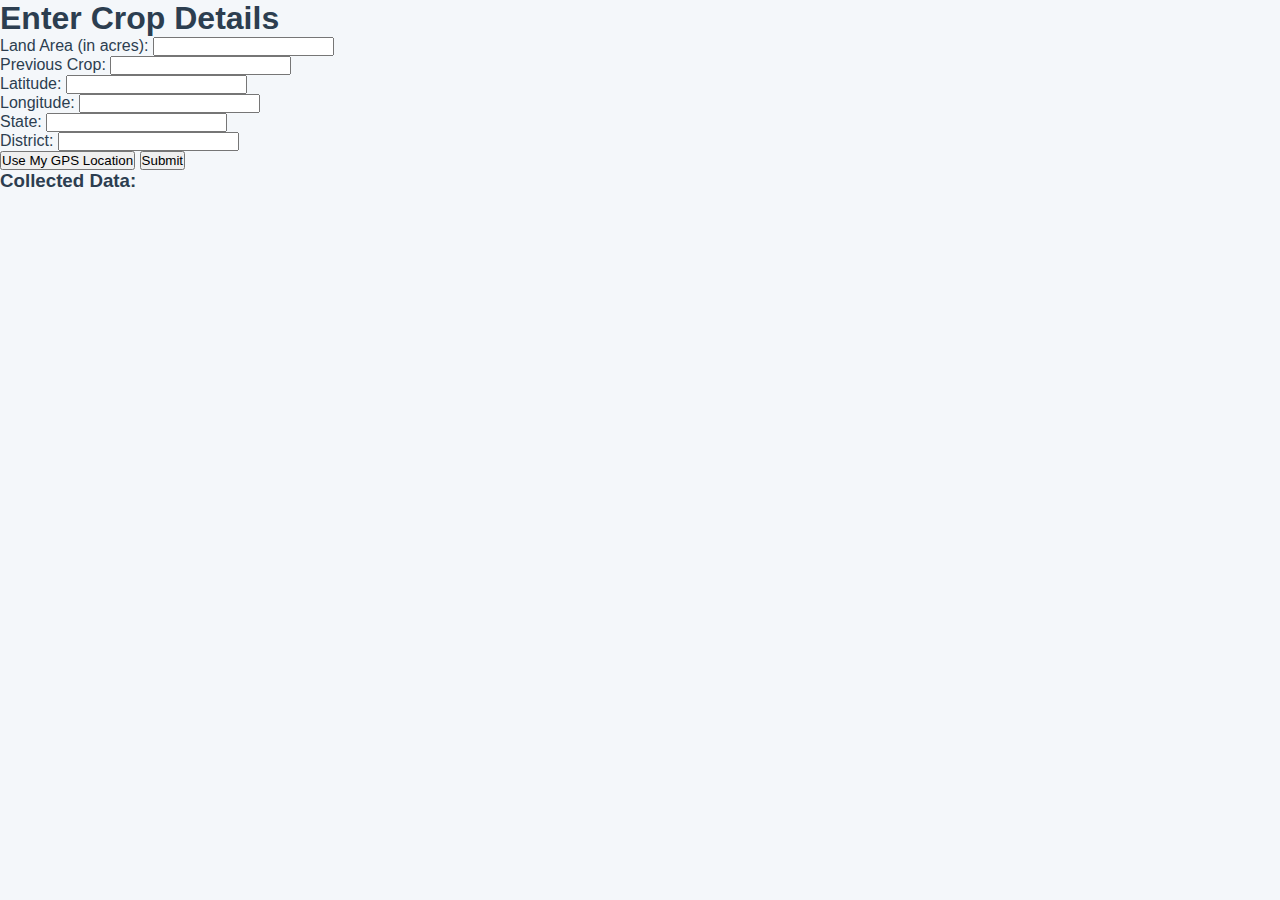
<file: frontend/text_input.html>
<!DOCTYPE html>
<html lang="en">
<head>
    <meta charset="UTF-8">
    <meta name="viewport" content="width=device-width, initial-scale=1.0">
    <title>AI Crop Recommendation</title>


    <link rel="preconnect" href="https://fonts.googleapis.com">
    <link href="https://fonts.googleapis.com/css2?family=Inter:wght@400;500;700&display=swap" rel="stylesheet">


    <link rel="stylesheet" href="style.css">
</head>
<body>
    <div class="container">
        <h1>Enter Crop Details</h1>
        <form id="text-form">
            <div class="form-group">
                <label for="land-area">Land Area (in acres):</label>
                <input type="number" id="land-area" required>
            </div>
            <div class="form-group">
                <label for="prev-crop">Previous Crop:</label>
                <input type="text" id="prev-crop" required>
            </div>
            <div class="form-group">
                <label for="latitude">Latitude:</label>
                <input type="number" step="any" id="latitude" required>
            </div>
            <div class="form-group">
                <label for="longitude">Longitude:</label>
                <input type="number" step="any" id="longitude" required>
            </div>
             <div class="form-group">
                <label for="state">State:</label>
                <input type="text" id="state" readonly>
            </div>
            <div class="form-group">
                <label for="district">District:</label>
                <input type="text" id="district" readonly>
            </div>
            <button type="button" id="get-location">Use My GPS Location</button>
            <button type="submit">Submit</button>
        </form>
        <div id="result-container">
            <h3>Collected Data:</h3>
            <pre id="json-output"></pre>
        </div>
    </div>
    <script src="script.js"></script>
</body>
</html>
</file>
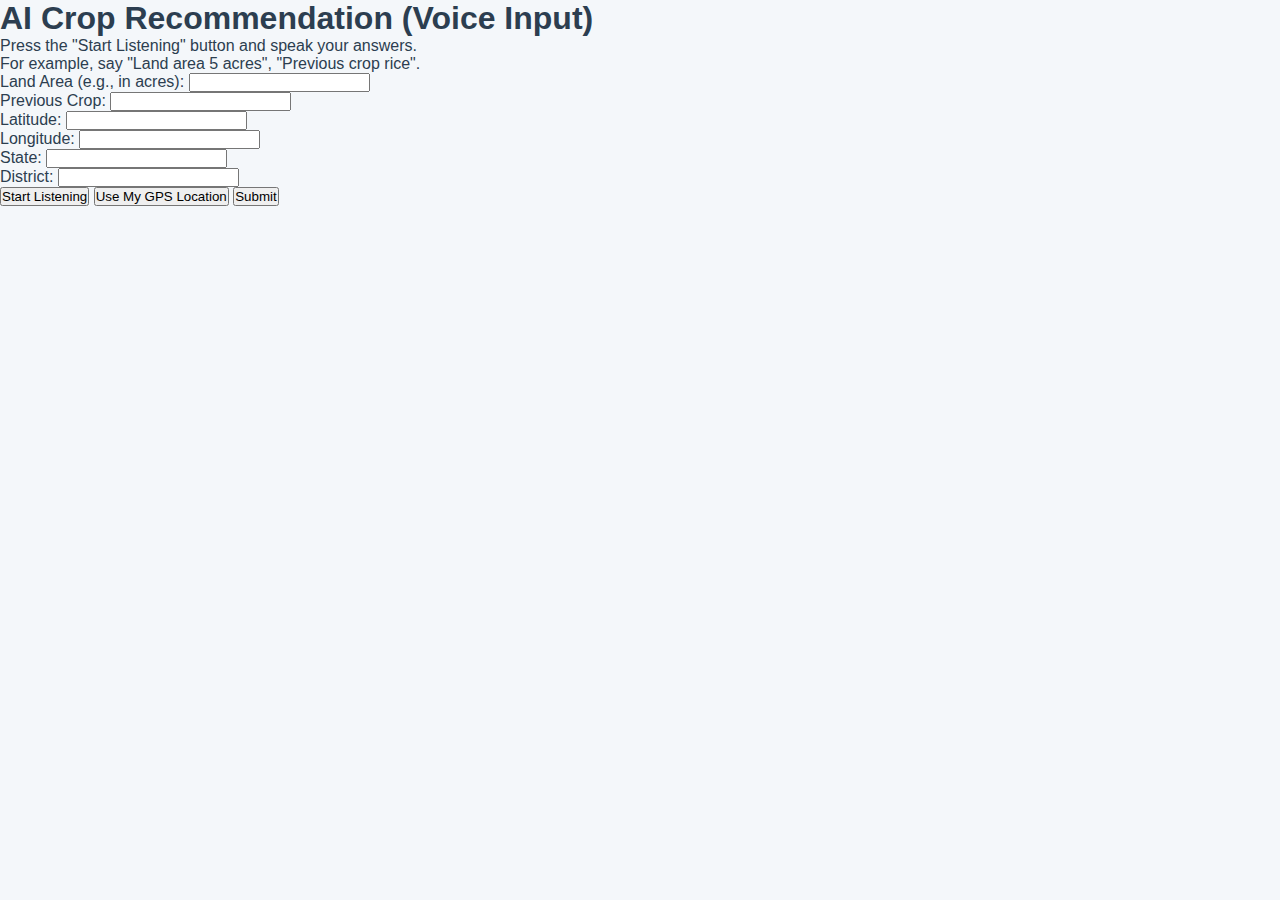
<file: frontend/voice_input.html>
<!DOCTYPE html>
<html lang="en">
<head>
    <meta charset="UTF-8">
    <meta name="viewport" content="width=device-width, initial-scale=1.0">
    <title>Voice Input for Crop Recommendation</title>
    <link rel="stylesheet" href="style.css">
</head>
<body>
    <div class="container">
        <h1>AI Crop Recommendation (Voice Input)</h1>
        <p>Press the "Start Listening" button and speak your answers.</p>
        <p>For example, say "Land area 5 acres", "Previous crop rice".</p>

        <form id="voice-form">
            <div class="form-group">
                <label for="land-area">Land Area (e.g., in acres):</label>
                <input type="text" id="land-area" required>
            </div>
            <div class="form-group">
                <label for="prev-crop">Previous Crop:</label>
                <input type="text" id="prev-crop" required>
            </div>
            <div class="form-group">
                <label for="latitude">Latitude:</label>
                <input type="text" id="latitude" required>
            </div>
            <div class="form-group">
                <label for="longitude">Longitude:</label>
                <input type="text" id="longitude" required>
            </div>
            <div class="form-group">
                <label for="state">State:</label>
                <input type="text" id="state" required>
            </div>
            <div class="form-group">
                <label for="district">District:</label>
                <input type="text" id="district" required>
            </div>

            <div class="button-container">
                <button type="button" id="start-listening" class="button">Start Listening</button>
                <button type="button" id="get-location" class="button">Use My GPS Location</button>
                <button type="submit" class="button">Submit</button>
            </div>
        </form>

        <div id="status" class="status-box" style="display: none;"></div>

        <div id="result-container" style="display: none;">
            <h2>Submitted Data:</h2>
            <pre id="json-output"></pre>
        </div>
    </div>

    <script src="script.js"></script>
</body>
</html>
</file>
<file: frontend/style.css>
/* ---------------------------------- */
/* 1. Global Styles & Variables       */
/* ---------------------------------- */
:root {
    --primary-color: #27ae60;
    --primary-hover: #219653;
    --sidebar-bg: #2c3e50;
    --sidebar-text: #ecf0f1;
    --sidebar-active-bg: #34495e;
    --main-bg: #f4f7fa;
    --card-bg: #ffffff;
    --text-primary: #2c3e50;
    --text-secondary: #7f8c8d;
    --border-color: #e0e0e0;
    --shadow: 0 4px 20px rgba(0, 0, 0, 0.05);
}

* {
    margin: 0;
    padding: 0;
    box-sizing: border-box;
}

body {
    font-family: 'Poppins', sans-serif;
    background-color: var(--main-bg);
    color: var(--text-primary);
}

.page-container {
    display: flex;
    min-height: 100vh;
}

/* ---------------------------------- */
/* 2. Sidebar                         */
/* ---------------------------------- */
.sidebar {
    width: 260px;
    background-color: var(--sidebar-bg);
    color: var(--sidebar-text);
    display: flex;
    flex-direction: column;
    padding: 24px;
    transition: width 0.3s ease;
}

.sidebar-header {
    margin-bottom: 40px;
}

.sidebar-header h2 {
    display: flex;
    align-items: center;
    gap: 12px;
    font-size: 24px;
}

.sidebar-menu {
    list-style: none;
    flex-grow: 1;
}

.sidebar-menu li a,
.sidebar-bottom li a {
    display: flex;
    align-items: center;
    gap: 16px;
    color: var(--sidebar-text);
    text-decoration: none;
    padding: 14px 12px;
    border-radius: 8px;
    margin-bottom: 8px;
    font-weight: 500;
    transition: background-color 0.3s, color 0.3s;
}

.sidebar-menu li a:hover {
    background-color: var(--sidebar-active-bg);
}

.sidebar-menu li a.active {
    background-color: var(--primary-color);
    color: #fff;
}

.sidebar-menu li a i {
    font-size: 18px;
    width: 20px;
    text-align: center;
}

.sidebar-bottom {
    list-style: none;
    border-top: 1px solid var(--sidebar-active-bg);
    padding-top: 16px;
}

/* ---------------------------------- */
/* 3. Main Content                    */
/* ---------------------------------- */
.content {
    flex-grow: 1;
    display: flex;
    flex-direction: column;
}

.main-header {
    display: flex;
    justify-content: space-between;
    align-items: center;
    padding: 20px 32px;
    background-color: var(--card-bg);
    border-bottom: 1px solid var(--border-color);
}

.main-header h1 {
    font-size: 26px;
    font-weight: 600;
}

.language-selector {
    display: flex;
    align-items: center;
    gap: 8px;
}
.language-selector label { cursor: pointer; display: flex; align-items: center; gap: 8px; font-weight: 500;}
.language-selector select { font-family: 'Poppins', sans-serif; font-size: 15px; padding: 6px 10px; border-radius: 6px; border: 1px solid var(--border-color); background-color: var(--card-bg); font-weight: 500; }

/* ---------------------------------- */
/* 4. Dashboard Grid & Cards          */
/* ---------------------------------- */
.dashboard-grid {
    padding: 32px;
    gap: 32px;
    display: grid;
    grid-template-columns: 2fr 1fr;
    flex-grow: 1;
}

.card {
    background-color: var(--card-bg);
    border-radius: 16px;
    padding: 24px;
    box-shadow: var(--shadow);
    display: flex;
    flex-direction: column;
}

/* Recommendation Card */
.recommendation-card h2 { margin-top: 20px; font-size: 28px; }
.recommendation-card .crop-subtext { color: var(--text-secondary); margin: 8px 0 24px 0; flex-grow: 1; }
.crop-stats-container { display: flex; justify-content: space-between; gap: 16px; border-top: 1px solid var(--border-color); padding-top: 20px; }
.stat-box { text-align: center; }
.stat-box span { font-size: 14px; color: var(--text-secondary); }
.stat-box strong { display: block; font-size: 18px; font-weight: 600; }
.action-button { display: inline-block; text-align:center; background-color: var(--primary-color); color: #fff; text-decoration: none; padding: 14px 20px; border-radius: 8px; font-weight: 600; margin-top: 24px; transition: background-color 0.3s; }
.action-button:hover { background-color: var(--primary-hover); }

/* Market Prices Card */
.market-prices-card h3 { display: flex; align-items: center; gap: 10px; border-bottom: 1px solid var(--border-color); padding-bottom: 16px; margin-bottom: 16px; font-size: 20px; }
.market-list { list-style: none; flex-grow: 1; }
.market-list li { display: grid; grid-template-columns: auto 1fr auto auto; align-items: center; gap: 16px; padding: 12px 0; }
.market-list li:not(:last-child) { border-bottom: 1px solid #f0f0f0; }
.crop-icon { font-size: 24px; }
.crop-name { font-weight: 500; }
.price { font-weight: 600; }
.trend { display: flex; align-items: center; gap: 4px; padding: 4px 8px; border-radius: 12px; font-size: 12px; font-weight: 600; }
.trend.up { color: #27ae60; background-color: #e9f7ef; }
.trend.down { color: #c0392b; background-color: #f9ebea; }

/* ---------------------------------- */
/* 5. Responsive Design               */
/* ---------------------------------- */
@media (max-width: 1200px) {
    .dashboard-grid {
        grid-template-columns: 1fr;
    }
}
@media (max-width: 768px) {
    .page-container {
        flex-direction: column;
    }
    .sidebar {
        width: 100%;
        flex-direction: row;
        align-items: center;
        justify-content: space-between;
        padding: 16px;
        height: auto;
    }
    .sidebar-header h2 { font-size: 20px; }
    .sidebar-menu, .sidebar-bottom { display: none; } /* Basic responsive: hide menu */
    .main-header { flex-direction: column; gap: 16px; }
}

/* Add these new rules to your CSS file */

/* ---- REPLACE these rules in your CSS file ---- */

.recommendation-card .crop-subtext {
    color: var(--text-secondary);
    margin: 8px 0 24px 0;
    /* Removed flex-grow to allow natural content flow */
}

.crop-stats-container {
    display: grid;
    grid-template-columns: repeat(3, 1fr); /* Creates 3 equal columns */
    gap: 16px; /* Space between the boxes */
    margin-top: auto; /* Pushes this section towards the bottom */
    padding-top: 20px;
    border-top: 1px solid var(--border-color);
}



.stat-box span {
    font-size: 14px;
    color: var(--text-secondary);
}

.stat-box strong {
    display: block;
    font-size: 18px;
    font-weight: 600;
    margin-top: 4px;
}
.stat-box {
    background-color: #f0f4f8; /* Darker, slightly blue-tinted background */
    border-radius: 8px;
    padding: 16px;
    text-align: center;
    border: 1px solid #657480; /* Matching darker border */
}
.image-container {
  text-align: center;
  width: 50%;
  height: auto;
}
</file>
